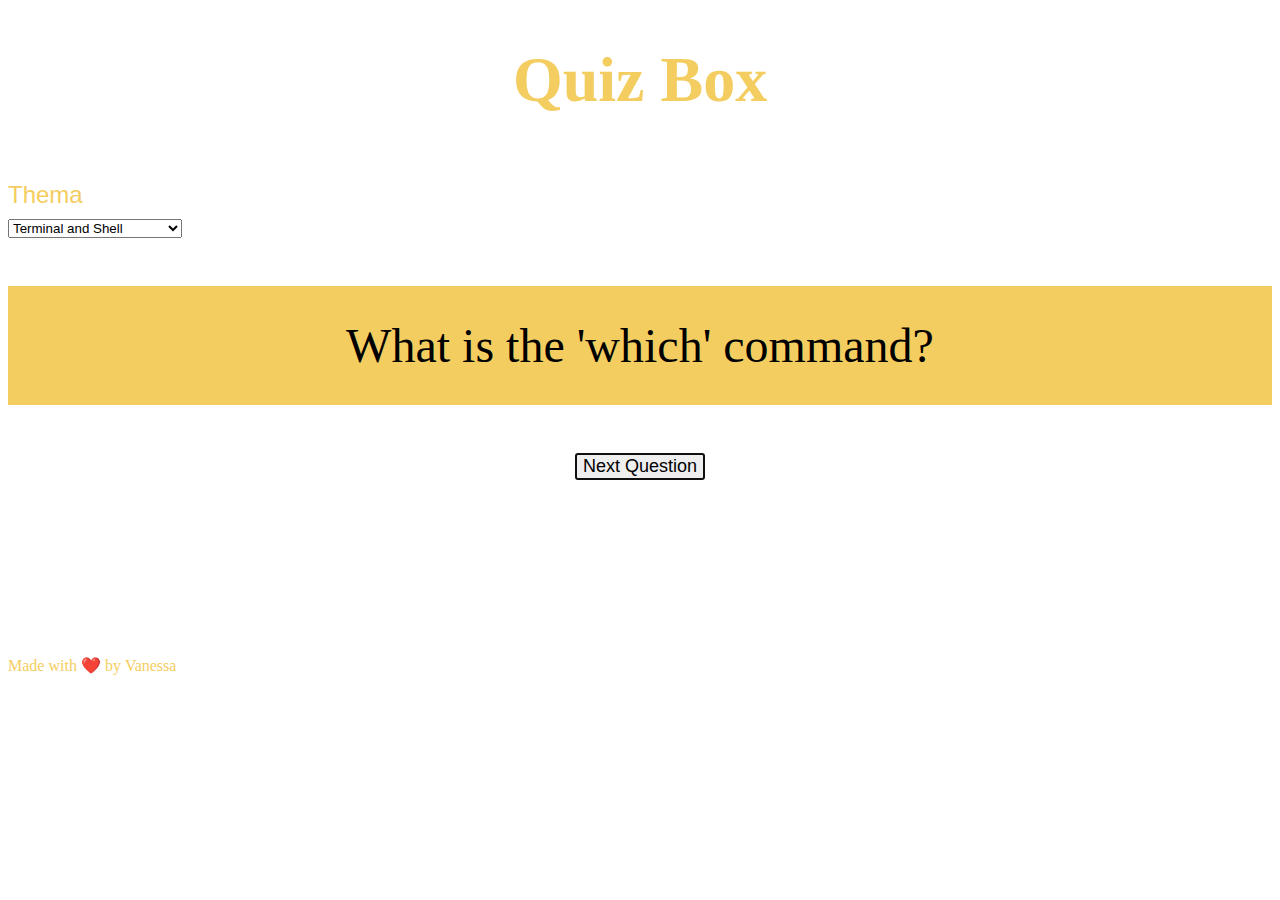
<file: index.html>
<!DOCTYPE html>
<html lang="en">
  <head>
    <meta charset="UTF-8" />
    <meta name="viewport" content="width=device-width, initial-scale=1.0" />
    <meta
      name="description"
      content="Quizbox used to be a physical box with questions scribbled on post-its - and now it's on the internet, such wow."
    />
    <meta name="author" content="Coding Bootcamps Europe" />
    <title>Quizbox</title>
    <link rel="stylesheet" href="vanessa.css" />
  </head>
  <body>
    <header class="header">
      <h1 class="title">Quiz Box</h1>
      <p class="Thema">Thema</p>
      <select class="topic-selection" name="" id="topic">
        <option value="terminal-and-shell">Terminal and Shell</option>
        <option value="basics-html-css">Basics of HTML and CSS</option>
      </select>
    </header>
    <main class="main">
      <p class="question" id="question"></p>
      <div class="button-panel">
        <button id="next">Next Question</button>
        <button id="restart">Restart</button>
      </div>
    </main>
    <footer class="footer">
      <p class="footer-quote">Made with ❤️ by&nbsp;</p>
    </footer>
  </body>
  <script src="script.js"></script>
</html>
</file>
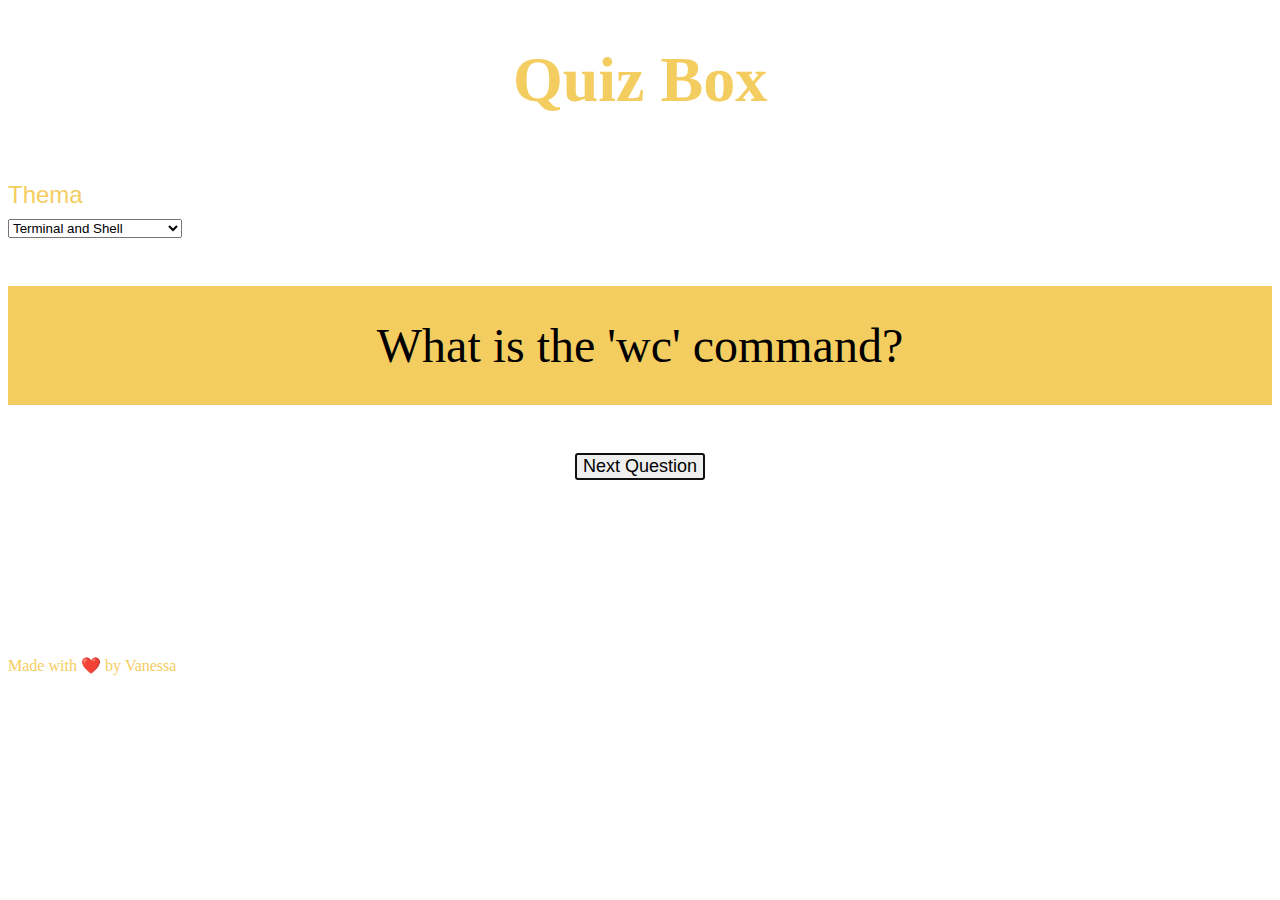
<file: quizbox-main/index.html>
<!DOCTYPE html>
<html lang="en">
  <head>
    <meta charset="UTF-8" />
    <meta name="viewport" content="width=device-width, initial-scale=1.0" />
    <meta
      name="description"
      content="Quizbox used to be a physical box with questions scribbled on post-its - and now it's on the internet, such wow."
    />
    <meta name="author" content="Coding Bootcamps Europe" />
    <title>Quizbox</title>
    <link rel="stylesheet" href="vanessa.css" />
  </head>
  <body>
    <header class="header">
      <h1 class="title">Quiz Box</h1>
      <p class="Thema">Thema</p>
      <select class="topic-selection" name="" id="topic">
        <option value="terminal-and-shell">Terminal and Shell</option>
        <option value="basics-html-css">Basics of HTML and CSS</option>
      </select>
    </header>
    <main class="main">
      <p class="question" id="question"></p>
      <div class="button-panel">
        <button id="next">Next Question</button>
        <button id="restart">Restart</button>
      </div>
    </main>
    <footer class="footer">
      <p class="love" class="footer-quote">Made with ❤️ by&nbsp;</p>
    </footer>
  </body>
  <script src="script.js"></script>
</html>
</file>
<file: vanessa.css>
html {
  font-size: 16px;
}

body {
  background-image: url(https://cdn.wallpapersafari.com/26/45/dMmOiA.jpg);
  background-repeat: no-repeat;
  background-size: cover;
  color: rgb(244, 205, 96);
}

.title {
  font-size: 4rem;
  text-align: center;
  margin-bottom: 4rem;
}

.question {
  font-size: 3rem;
  padding: 2rem 1rem;
  text-align: center;
  border: 2px;
  background-color: rgb(244, 205, 96);
  color: black;
  box-shadow: black 50px;
}

.button-panel {
  text-align: center;
}
#next {
  font-size: 18px;
}

.Thema {
  margin-bottom: 10px;
  font-size: 1.5rem;
  font-family: "Poppins", sans-serif;
}

.footer-quote::after {
  content: "Vanessa";
}

.footer {
  position: absolute;
  top: 40rem;
}
</file>
<file: quizbox-main/vanessa.css>
html {
  font-size: 16px;
}

body {
  background-image: url(https://cdn.wallpapersafari.com/26/45/dMmOiA.jpg);
  color: rgb(244, 205, 96);
}

.title {
  font-size: 4rem;
  text-align: center;
  margin-bottom: 4rem;
}

.question {
  font-size: 3rem;
  padding: 2rem 1rem;
  text-align: center;
  border: 2px;
  background-color: rgb(244, 205, 96);
  color: black;
  box-shadow: black 50px;
}

.button-panel {
  text-align: center;
}
#next {
  font-size: 18px;
}

.Thema {
  margin-bottom: 10px;
  font-size: 1.5rem;
  font-family: "Poppins", sans-serif;
}

.love::after {
  content: "Vanessa";
}

.footer {
  position: absolute;
  top: 40rem;
}
</file>
